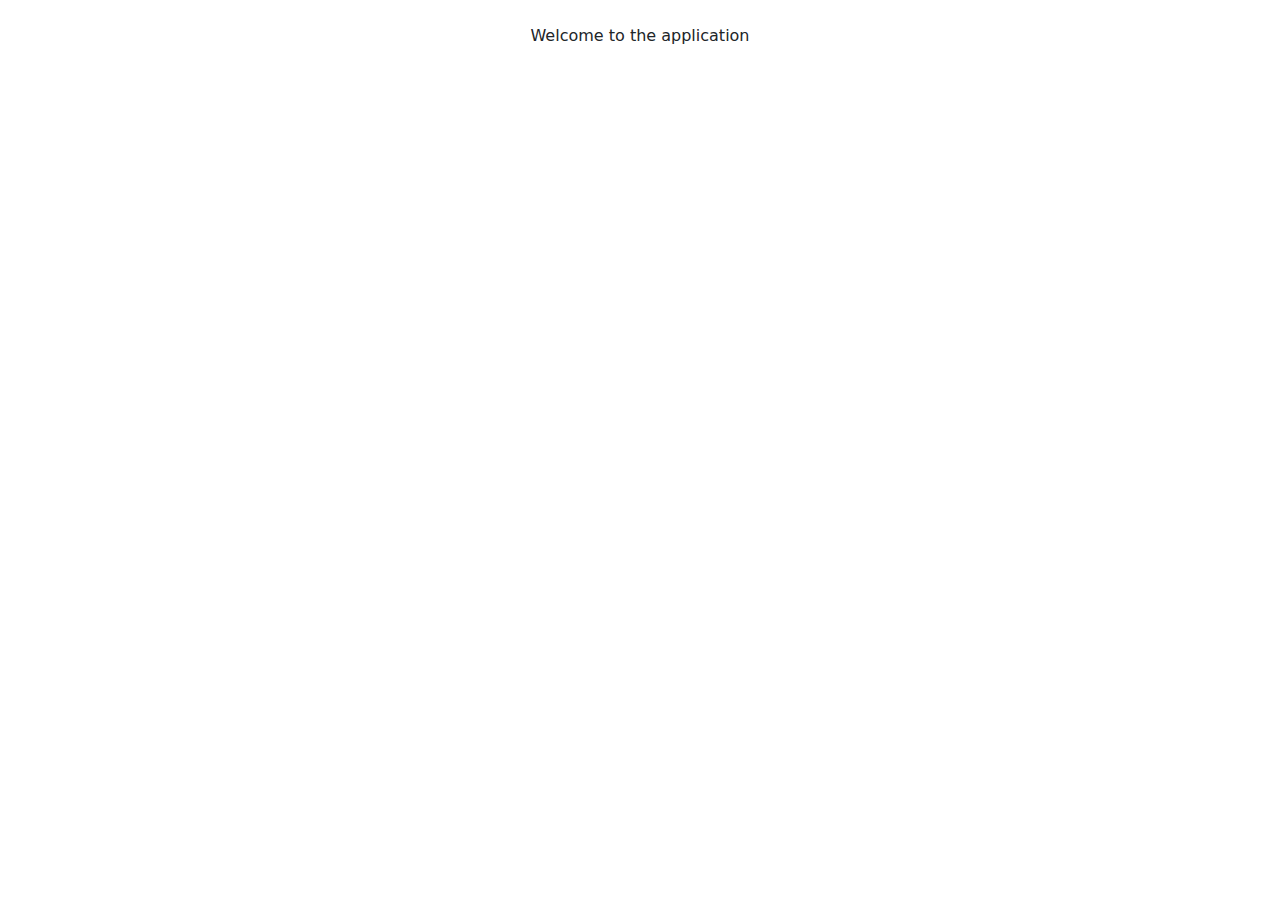
<file: tutorial/target/classes/templates/home/index.html>
<!DOCTYPE html>

<html lang="en" xmlns:th="http://www.thymeleaf.org">
  <head>
    <meta charset="UTF-8" />

    <meta name="viewport" content="width=device-width, initial-scale=1.0" />

    <!-- Bootstrap CSS -->

    <link
      href="https://cdn.jsdelivr.net/npm/bootstrap@5.3.0-alpha1/dist/css/bootstrap.min.css"
      rel="stylesheet"
      crossorigin="anonymous"
    />

    <!-- Custom CSS -->

    <link rel="stylesheet" th:href="@{/css/app.css}" />

    <title th:text="${title} ?: 'Online Store'"></title>
  </head>

  <body>
    <div th:replace="~{fragments/header :: header}"></div>

    <div class="container my-4">
      <div class="text-center">Welcome to the application</div>
    </div>

    <div th:replace="~{fragments/footer :: footer}"></div>
  </body>
</html>
</file>
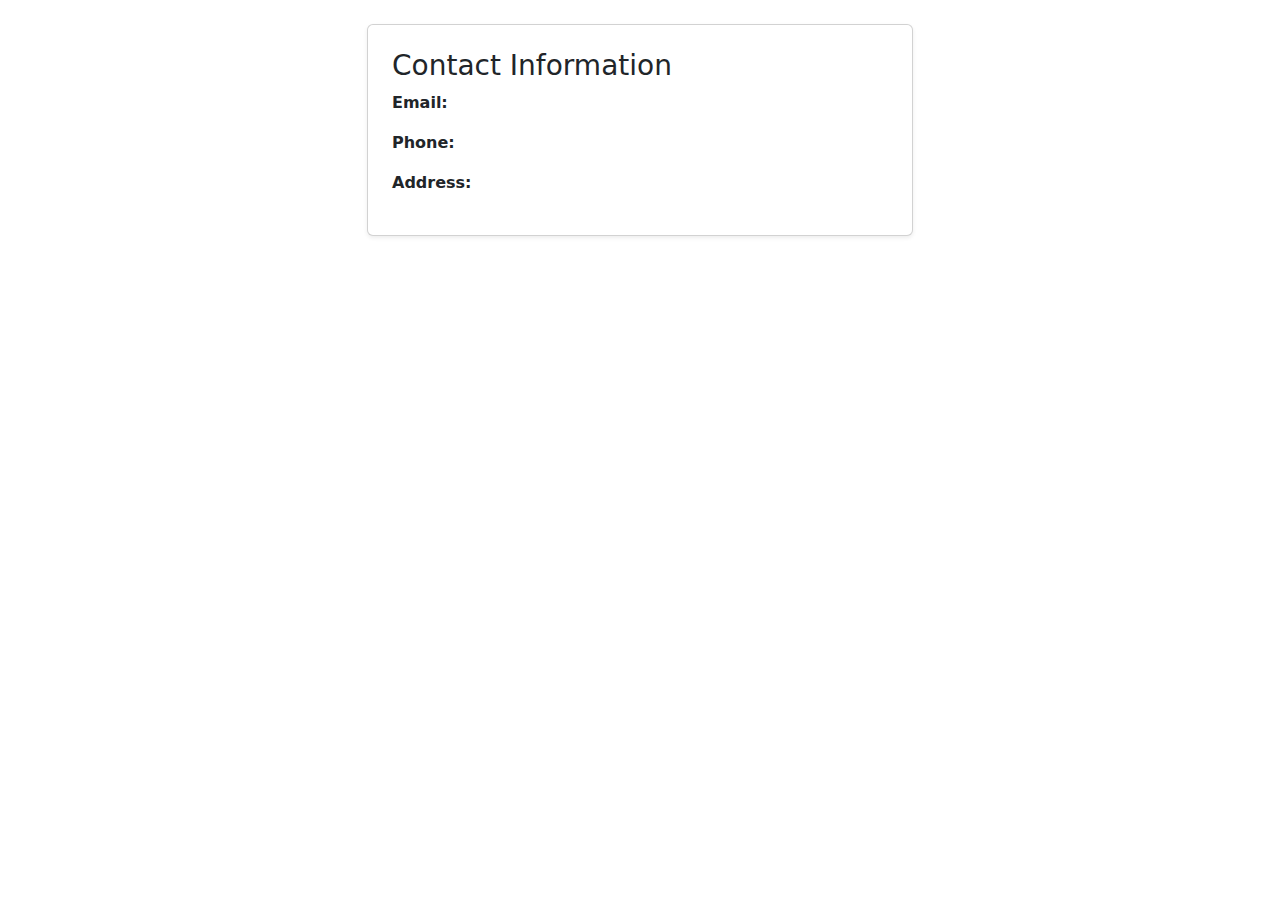
<file: tutorial/target/classes/templates/home/contact.html>
<!DOCTYPE html>
<html lang="en" xmlns:th="http://www.thymeleaf.org">
    <head>
        <meta charset="UTF-8">
        <meta name="viewport" content="width=device-width, initial-scale=1.0">

        <!-- Bootstrap CSS -->
        <link href="https://cdn.jsdelivr.net/npm/bootstrap@5.3.0-alpha1/dist/css/bootstrap.min.css" rel="stylesheet" crossorigin="anonymous">

        <!-- Custom CSS -->
        <link rel="stylesheet" th:href="@{/css/app.css}">

        <title th:text="${title} ?: 'Contact'"></title>
    </head>

    <body>

        <div th:replace="~{fragments/header :: header}"></div>

        <div class="container my-4">
            <h1 class="text-center" th:text="${title}"></h1>
            <p class="text-center" th:text="${description}"></p>

            <div class="row mt-4">
                <div class="col-md-6 mx-auto">
                    <div class="card p-4 shadow-sm">
                        <h3>Contact Information</h3>
                        <p><strong>Email:</strong> <span th:text="${email}"></span></p>
                        <p><strong>Phone:</strong> <span th:text="${phone}"></span></p>
                        <p><strong>Address:</strong> <span th:text="${address}"></span></p>
                    </div>
                </div>
            </div>
        </div>

        <div th:replace="~{fragments/footer :: footer}"></div>

    </body>
</html>
</file>
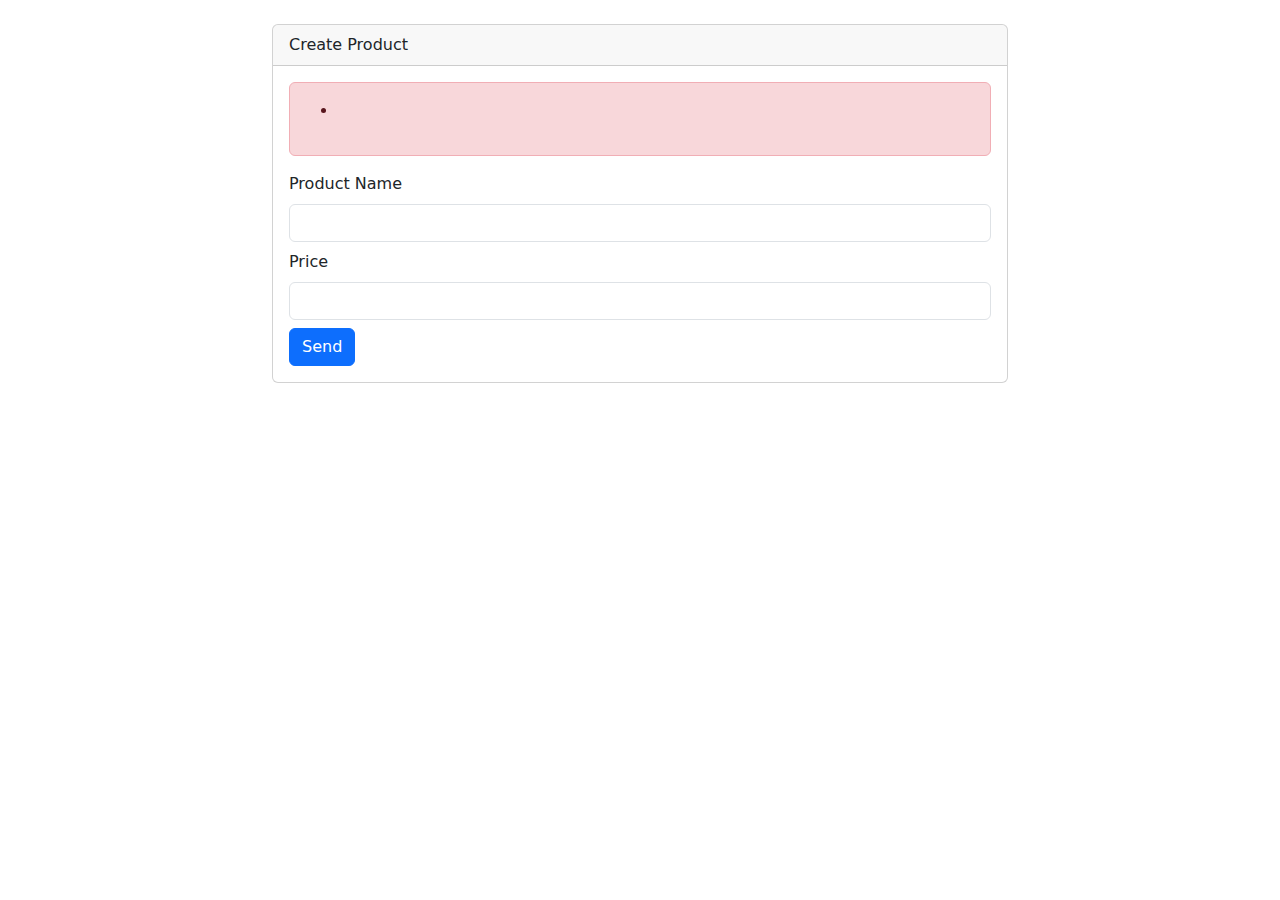
<file: tutorial/target/classes/templates/product/create.html>
<!DOCTYPE html>

<html lang="en" xmlns:th="http://www.thymeleaf.org">
  <head>
    <meta charset="UTF-8" />

    <meta name="viewport" content="width=device-width, initial-scale=1.0" />

    <!-- Bootstrap CSS -->

    <link
      href="https://cdn.jsdelivr.net/npm/bootstrap@5.3.0-alpha1/dist/css/bootstrap.min.css"
      rel="stylesheet"
      crossorigin="anonymous"
    />

    <!-- Custom CSS -->

    <link rel="stylesheet" th:href="@{/css/app.css}" />

    <title th:text="${title}"></title>
  </head>

  <body>
    <div th:replace="~{fragments/header :: header}"></div>

    <div class="container my-4">
      <div class="row justify-content-center">
        <div class="col-md-8">
          <div class="card">
            <div class="card-header">Create Product</div>

            <div class="card-body">
              <form
                th:action="@{/products/save}"
                method="post"
                th:object="${productForm}"
              >
                <div
                  th:if="${#fields.hasErrors('*')}"
                  class="alert alert-danger"
                >
                  <ul>
                    <li
                      th:each="err : ${#fields.errors('*')}"
                      th:text="${err}"
                    ></li>
                  </ul>
                </div>

                <div class="mb-2">
                  <label for="name" class="form-label">Product Name</label>
                  <input
                    type="text"
                    id="name"
                    class="form-control"
                    th:field="*{name}"
                  />
                </div>

                <div class="mb-2">
                  <label for="price" class="form-label">Price</label>

                  <input
                    type="text"
                    id="price"
                    class="form-control"
                    th:field="*{price}" min="0.01" step="0.01"
                  />
                </div>

                <input type="submit" class="btn btn-primary" value="Send" />
              </form>
            </div>
          </div>
        </div>
      </div>
    </div>

    <div th:replace="~{fragments/footer :: footer}"></div>
  </body>
</html>
</file>
